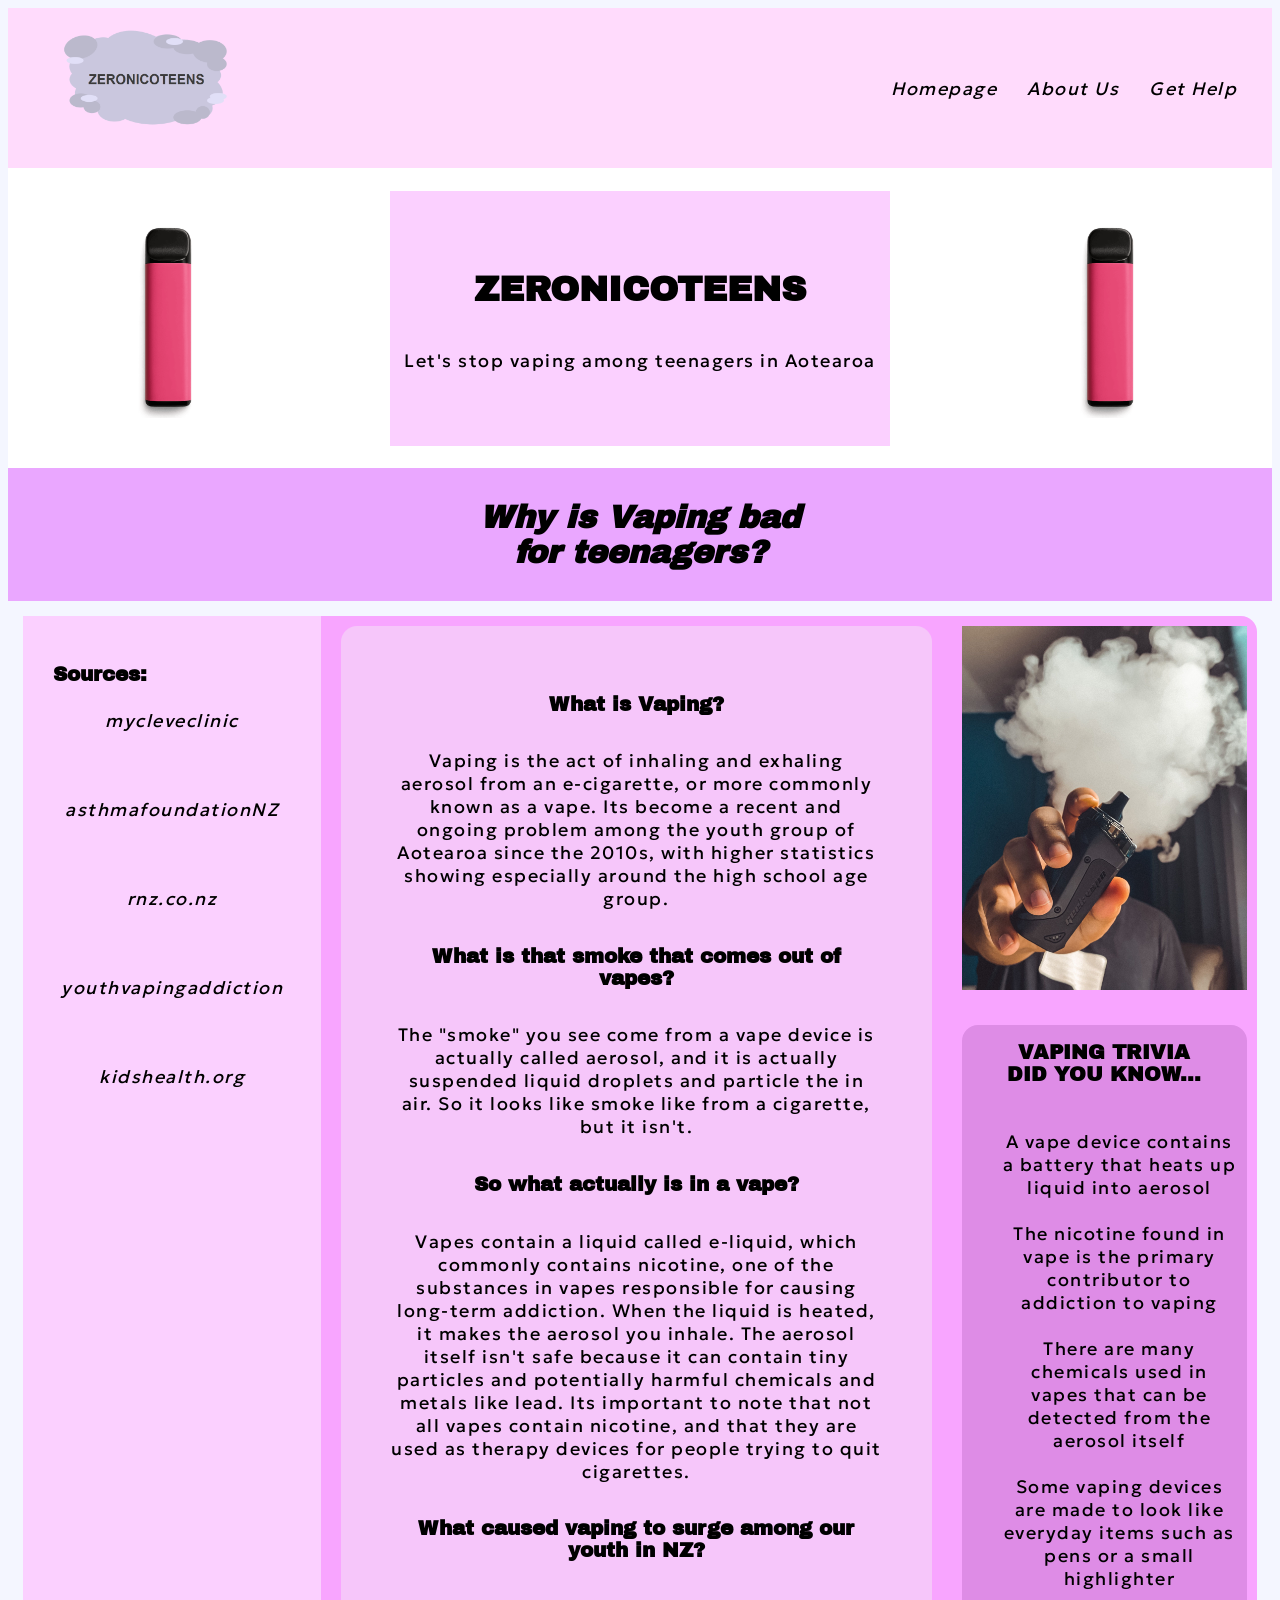
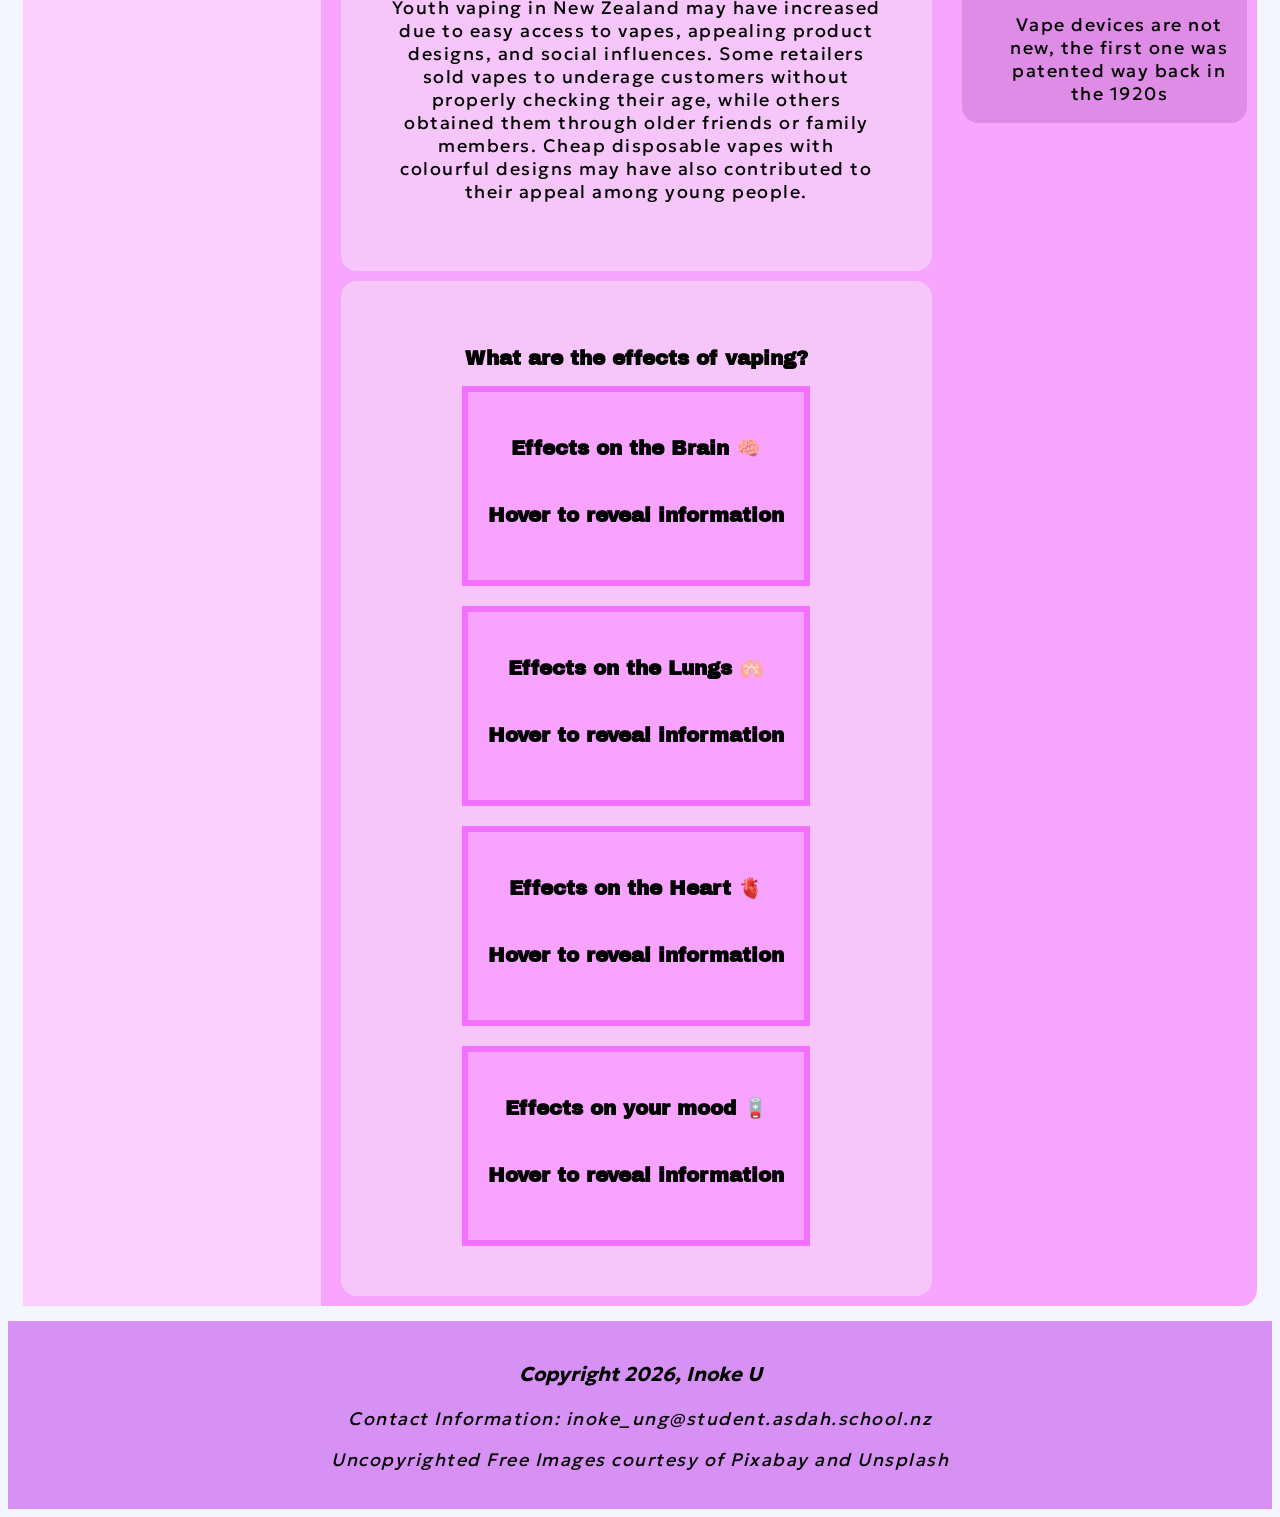
<file: index.html>
<!DOCTYPE html>
<html lang="en">
<head>
    <meta charset="UTF-8">
    <meta name="viewport" content="width=device-width, initial-scale=1.0">
    <title>ZeroNicoteens</title>
    <link rel="preconnect" href="https://fonts.googleapis.com">
    <link rel="preconnect" href="https://fonts.gstatic.com" crossorigin>
    <link href="https://fonts.googleapis.com/css2?family=Archivo+Black&family=Geologica:wght,CRSV@100..900,0&display=swap" rel="stylesheet">

    <link rel="stylesheet" href="index.css">
    
</head>
<body>

    <div class="container">

        <header>
            
            <div class="logo">

                <img src="background-removed.png" alt="logo">

            </div>

            <nav>

                <div class="navigation_bar">

                    <a href="#">Homepage</a>
                    <a href="about.html">About Us</a>
                    <a href="help.html">Get Help</a>


                </div>

            </nav>

        </header> 

        <div class="hero">

            <div class="hero_image_one">
                <img src="freevape.webp" alt="">
            </div>

            <div class="hero_text">
              
                 <h1>ZERONICOTEENS</h1>

                <p>Let's stop vaping among teenagers in Aotearoa</p>

            </div>
            
            <div class="hero_image_two">
                <img src="freevape.webp" alt="">
            </div>

        </div>
         
        <main>


            <section> 

                <div class="section_header_one">
                    <h2>Why is Vaping bad<br>for teenagers?</h2>
                </div>

                <div class="content">

                    <div class="side_bar">

                        <aside>

                            <h2>Sources:</h2>

                            <ul>
                                <li>    
                                    <a href="https://my.clevelandclinic.org/health/treatments/21162-vaping">mycleveclinic</a>
                                </li>
                                    
                                <li>
                                    <a href="https://www.asthmafoundation.org.nz/your-health/e-cigarettes-and-vaping/vaping-some-more-facts">asthmafoundationNZ</a>
                                </li>

                                <li>
                                    <a href="https://www.rnz.co.nz/news/national/534702/fewer-teens-vaping-but-concern-remains-for-children-as-young-as-10">rnz.co.nz</a>
                                </li>  

                                <li>
                                    <a href="https://www.phcc.org.nz/briefing/youth-vaping-addiction-how-it-happens-and-why-it-matters">youthvapingaddiction</a>
                                </li>

                                <li>
                                    <a href="https://www.kidshealth.org.nz/vaping-young-people">kidshealth.org</a>
                                </li>
                            </ul>

                        </aside>
                    </div>
                
                    <div class="paragraph">

                        <div class="paragraph_one">

                            <h2>What is Vaping?</h2>

                            <p>
                                Vaping is the act of inhaling and exhaling aerosol from an e-cigarette, or more commonly known as a vape. Its become a recent and ongoing problem among the youth group of Aotearoa since the 2010s, with higher statistics showing especially around the high school age group.<br>
                            </p>

                            <h2>What is that smoke that comes out of vapes?</h2>

                            <p>
                                The "smoke" you see come from a vape device is actually called aerosol, and it is actually suspended liquid droplets and particle the in air. So it looks like smoke like from a cigarette, but it isn't.<br>
                            </p>

                            <h2>So what actually is in a vape?</h2>

                            <p>
                                Vapes contain a liquid called e-liquid, which commonly contains nicotine, one of the substances in vapes responsible for causing long-term addiction. When the liquid is heated, it makes the aerosol you inhale. The aerosol itself isn't safe because it can contain tiny particles and potentially harmful chemicals and metals like lead. Its important to note that not all vapes contain nicotine, and that they are used as therapy devices for people trying to quit cigarettes.<br>
                            </p>

                            <h2>What caused vaping to surge among our youth in NZ?</h2>

                            <p>
                               Youth vaping in New Zealand may have increased due to easy access to vapes, appealing product designs, and social influences. Some retailers sold vapes to underage customers without properly checking their age, while others obtained them through older friends or family members. Cheap disposable vapes with colourful designs may have also contributed to their appeal among young people.
                            </p>

                        </div>

                        <div class="paragraph_two">

                            <h2>What are the effects of vaping?</h2>    

                            <div class="shorttext">

                                <div class="shorttext_one">

                                    <h2>Effects on the Brain 🧠<br><br><br>Hover to reveal information</h2>

                                    <p>Nicotine can alter your brain chemistry,<br> affecting areas involved in learning, memory,<br> and impulse control.<br> It can also rewire your vulnerable<br> brain to become dependent on the vape.</p>

                                </div>

                                <div class="shorttext_two">

                                    <h2>Effects on the Lungs 🫁 <br><br><br>Hover to reveal information</h2>

                                    <p>Inhaling the aerosol from vapes<br> can cause irritation in your lungs,<br> which could lead to inflammation in some cases.<br>It can also affect your immune system to not work<br> well when fighting against bacteria and sickness.</p>
                                        
                                </div>

                                <div class="shorttext_three">

                                    <h2>Effects on the Heart 🫀<br><br><br>Hover to reveal information</h2>

                                    <p>Vaping causes your heart to work harder by making it pump faster,<br> causing your blood pressure<br>and adrenaline to spike through your blood vessels,<br> increasing risk of a serious heart disease over time.</p>
                                        
                                </div>

                                <div class="shorttext_four">

                                    <h2>Effects on your mood 🪫<br><br><br>Hover to reveal information</h2>

                                    <p>When you inhale nicotine, your brain is filled with dopamine,<br> a "feel good" chemical that quite literally<br> makes you feel good for a few minutes.<br>But shortly after you experience a "crash" which leaves you feeling empty and restless.<br>This creates a loop where you want more of the feeling,<br> leading to addiction.</p>
                                        
                                </div>

                            </div>
                        </div>
                        

                    </div>

                    <!-- Image One -->

                    <div class="right_content">

                            <div class="image_one">

                                <img src="Vape_One.jpg" alt="sideview of vapes on a store shelf">

                            </div>

                        <div class="fun_facts">

                            <h2>VAPING TRIVIA<br>DID YOU KNOW...</h2>
                            <div class="paragraph_three">
                                <ul>

                                    <li>
                                        A vape device contains a battery that heats up liquid into aerosol
                                    </li>
                                    <br>
                                    <li>
                                        The nicotine found in vape is the primary contributor to addiction to vaping
                                    </li>
                                    <br>
                                    <li>
                                        There are many chemicals used in vapes that can be detected from the aerosol itself
                                    </li>
                                    <br>
                                    <li>
                                        Some vaping devices are made to look like everyday items such as pens or a small highlighter
                                    </li>
                                    <br>
                                    <li>
                                        Vape devices are not new, the first one was patented way back in the 1920s
                                    </li>

                                </ul>
                            </div>
                        </div>

                    </div>
                    
                </div>
                
            </section>

        </main>

        <div class="footer">

            <h3>Copyright 2026, Inoke U</h3>

            <p>Contact Information: inoke_ung@student.asdah.school.nz</p>
            <p>Uncopyrighted Free Images courtesy of Pixabay and Unsplash</p>
        </div>
            
    </div>
<script src="index.js"></script>
</body>
</html>
</file>
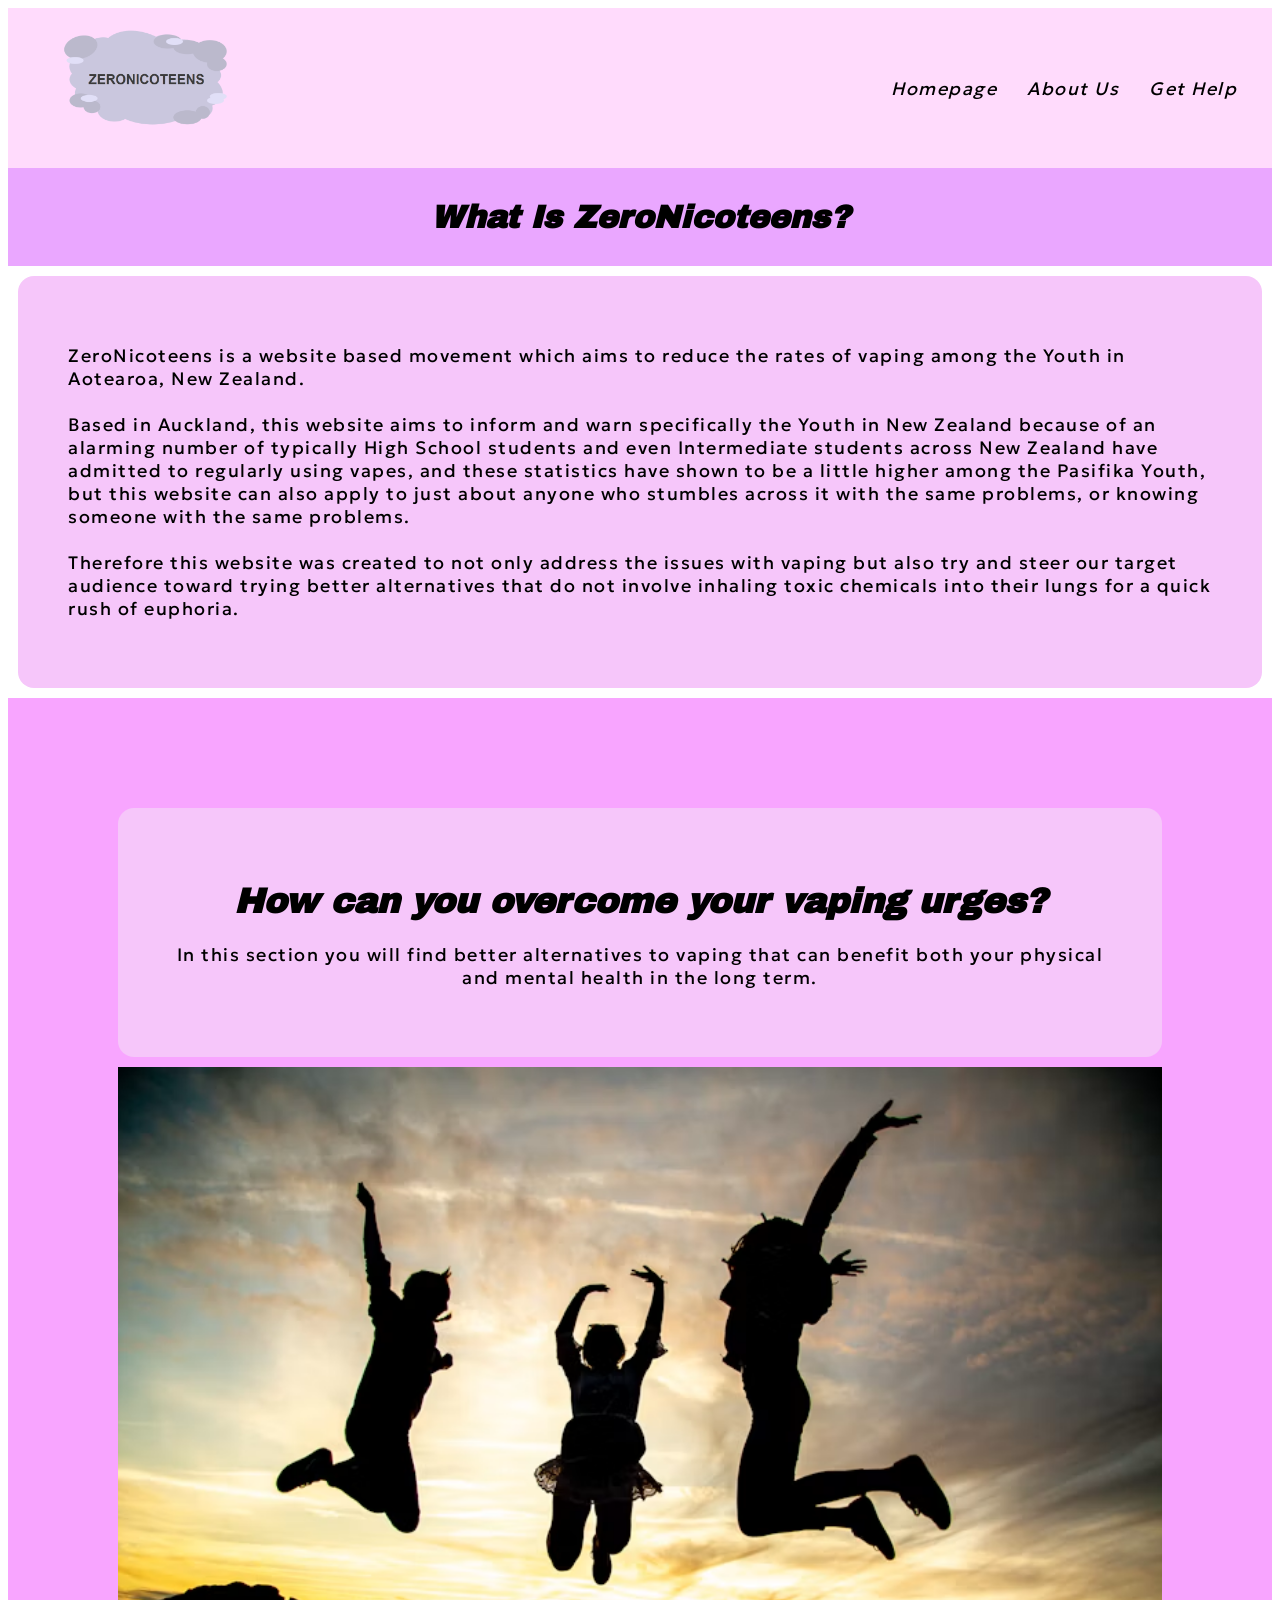
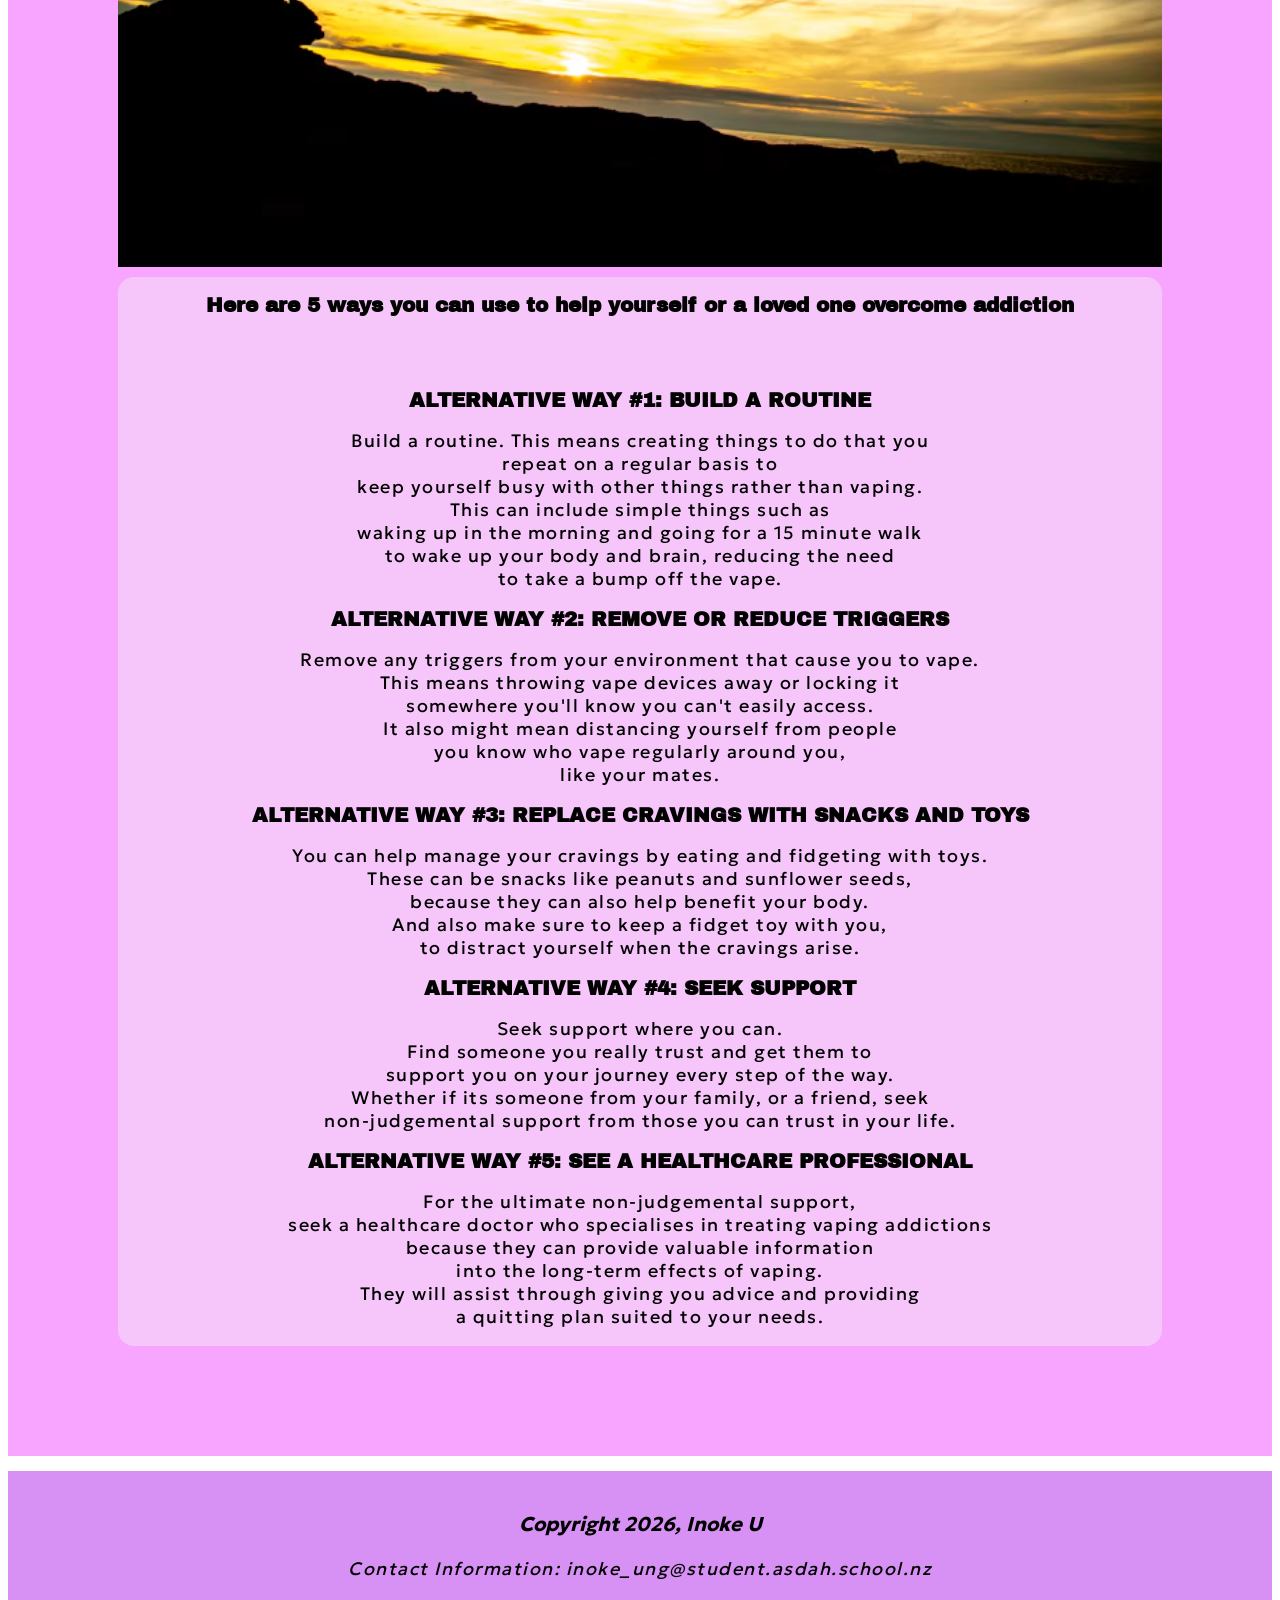
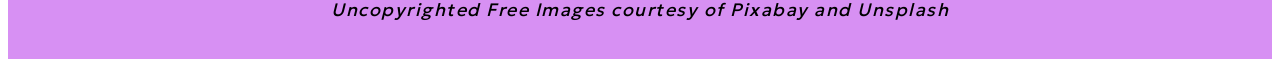
<file: about.html>
<!DOCTYPE html>
<html lang="en">
<head>
    <meta charset="UTF-8">
    <meta name="viewport" content="width=device-width, initial-scale=1.0">
    <title>About Us</title>
     <link rel="preconnect" href="https://fonts.googleapis.com">
    <link rel="preconnect" href="https://fonts.gstatic.com" crossorigin>
    <link href="https://fonts.googleapis.com/css2?family=Archivo+Black&family=Geologica:wght,CRSV@100..900,0&display=swap" rel="stylesheet">
    <link rel="stylesheet" href="about.css">
</head>
<body>

    <div class="container">

        <header>

             <div class="logo">

                <img src="background-removed.png" alt="logo">

            </div>

            <nav>

                <div class="navigation_bar">

                    <!-- This is the navigation bar for the webpages -->
                    <a href="index.html">Homepage</a>
                    <a href="#">About Us</a>
                    <a href="help.html">Get Help</a>

                </div>

            </nav>

        </header>   
    
        <main>

            <div class="section">

                    <div class="section_header">

                        <h2>What Is ZeroNicoteens?</h2>

                    </div>
                    
                    <div class="paragraph">

                        <div class="paragraph_one">

                            <p>
                                ZeroNicoteens is a website based movement which aims to reduce the rates of vaping among the Youth in Aotearoa, New Zealand. <br><br>
                                Based in Auckland, this website aims to inform and warn specifically the Youth in New Zealand because of an alarming number of typically High School students and even Intermediate students across New Zealand have admitted to regularly using vapes, and these statistics have shown to be a little higher among the Pasifika Youth, but this website can also apply to just about anyone who stumbles across it with the same problems, or knowing someone with the same problems.<br><br>
                                Therefore this website was created to not only address the issues with vaping but also try and steer our target audience toward trying better alternatives that do not involve inhaling toxic chemicals into their lungs for a quick rush of euphoria.
                            </p>

                        </div>

                    </div>

                    <div class="section_two">

                        <div class="paragraph">

                            <div class="paragraph_two">

                                <h1>How can you overcome your vaping urges?</h1>

                                <p>
                                    In this section you will find better alternatives to vaping that can benefit both your physical and mental health in the long term.
                                </p>

                            </div>

                            <div class="image_one">
                                <img src="image.png" alt="people jumping in joy">
                            </div>

                            <div class="paragraph_three">

                                <h2>Here are 5 ways you can use to help yourself or a loved one overcome addiction</h2><br><br>

                                <div class="paragraph_fact">
                                    <h2>ALTERNATIVE WAY #1: BUILD A ROUTINE</h2>
                                    <p>Build a routine. This means creating things to do that you<br> repeat on a regular basis to<br>keep yourself busy with other things rather than vaping.<br>This can include simple things such as<br> waking up in the morning and going for a 15 minute walk<br> to wake up your body and brain, reducing the need<br> to take a bump off the vape.</p>
                                </div>

                                <div class="paragraph_fact">

                                    <h2>ALTERNATIVE WAY #2: REMOVE OR REDUCE TRIGGERS</h2>

                                    <p>Remove any triggers from your environment that cause you to vape.<br> This means throwing vape devices away or locking it<br> somewhere you'll know you can't easily access.<br>It also might mean distancing yourself from people<br> you know who vape regularly around you,<br>like your mates.</p>
                                        
                                </div>

                                <div class="paragraph_fact">

                                    <h2>ALTERNATIVE WAY #3: REPLACE CRAVINGS WITH SNACKS AND TOYS</h2>

                                    <p>You can help manage your cravings by eating and fidgeting with toys.<br>These can be snacks like peanuts and sunflower seeds,<br> because they can also help benefit your body.<br> And also make sure to keep a fidget toy with you,<br> to distract yourself when the cravings arise.  </p>
                                        
                                </div>

                                <div class="paragraph_fact">

                                    <h2>ALTERNATIVE WAY #4: SEEK SUPPORT</h2>

                                    <p>Seek support where you can.<br> Find someone you really trust and get them to<br> support you on your journey every step of the way.<br>Whether if its someone from your family, or a friend, seek<br>non-judgemental support from those you can trust in your life.</p>
                                        
                                </div>

                                <div class="paragraph_fact">

                                    <h2>ALTERNATIVE WAY #5: SEE A HEALTHCARE PROFESSIONAL</h2>

                                    <p>For the ultimate non-judgemental support,<br> seek a healthcare doctor who specialises in treating vaping addictions<br> because they can provide valuable information<br>into the long-term effects of vaping.<br>They will assist through giving you advice and providing<br> a quitting plan suited to your needs.</p>
                                        
                                </div>
                            </div>


                        </div>

                    </div>

            </div>

        </main>

        <div class="footer">

            <h3>Copyright 2026, Inoke U</h3>

            <p>Contact Information: inoke_ung@student.asdah.school.nz</p>
            <p>Uncopyrighted Free Images courtesy of Pixabay and Unsplash</p>
        </div>
            
    </div>

</body>
</html>
</file>
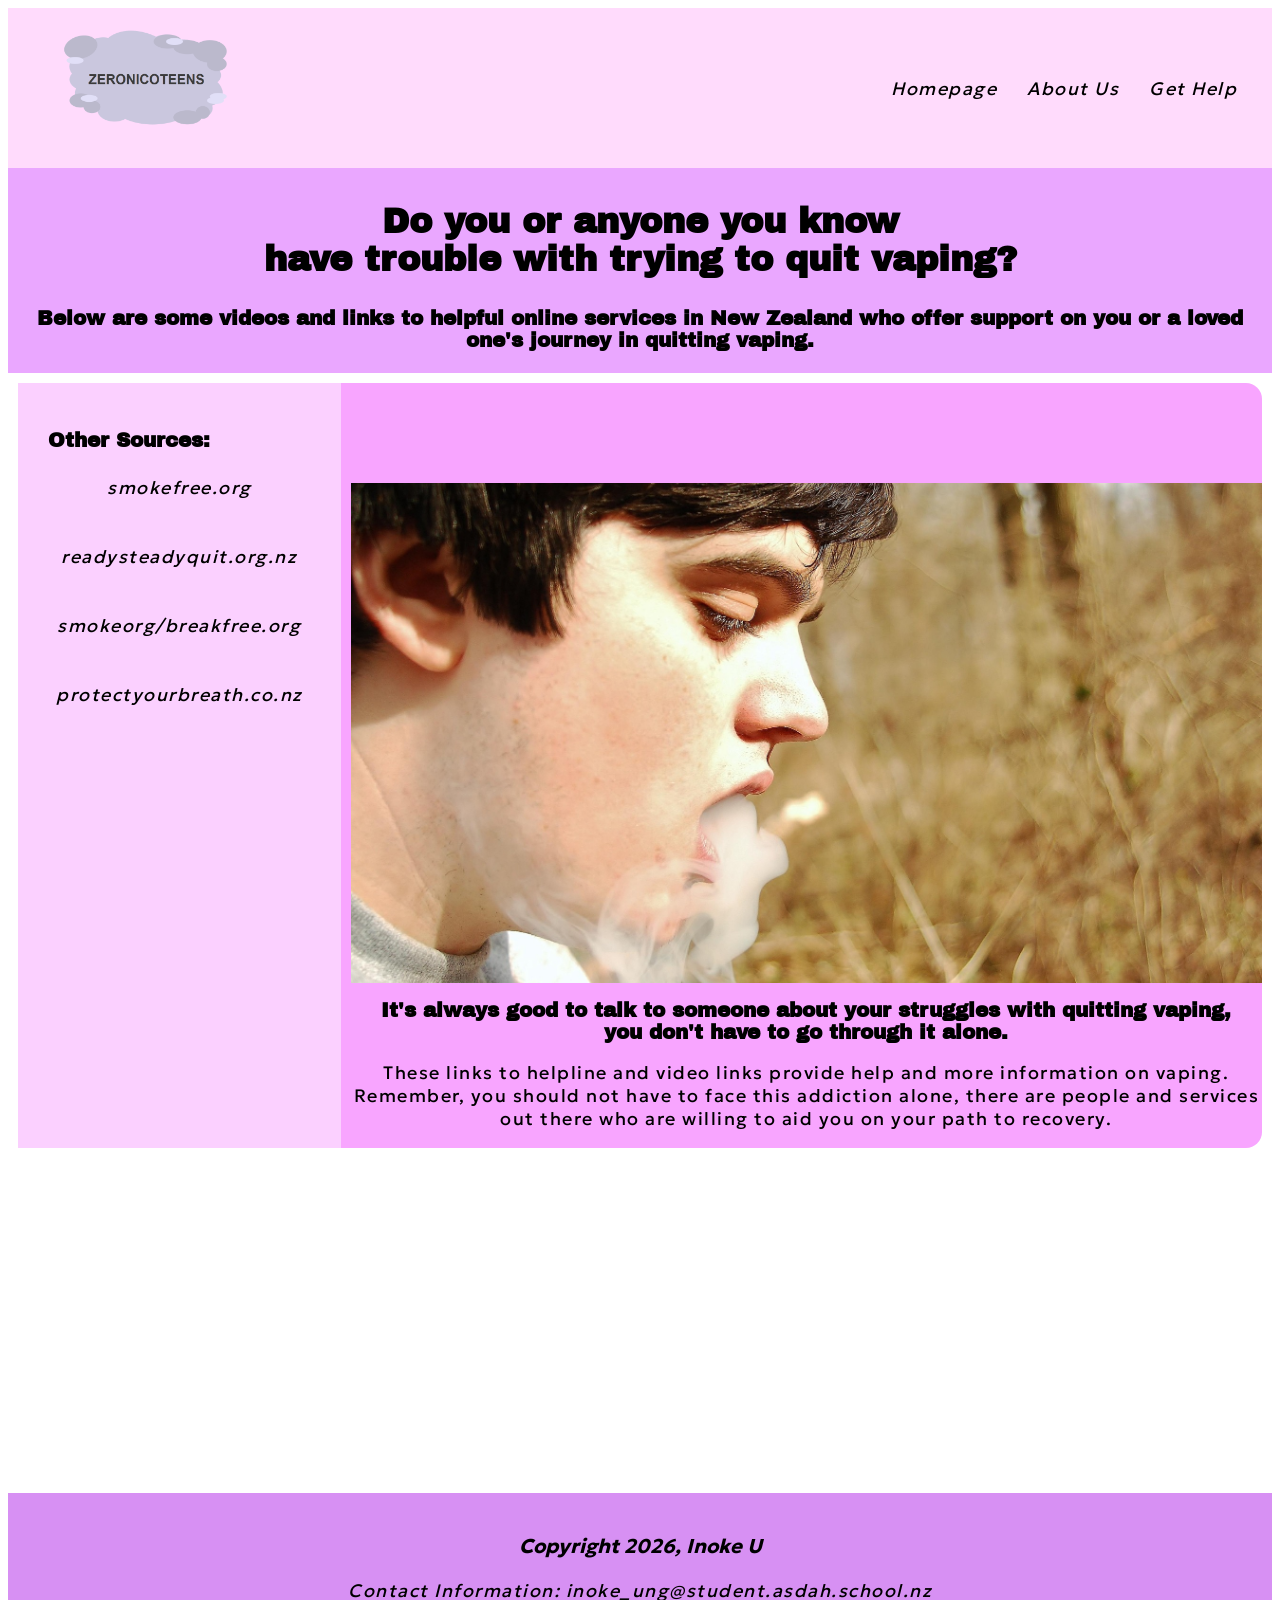
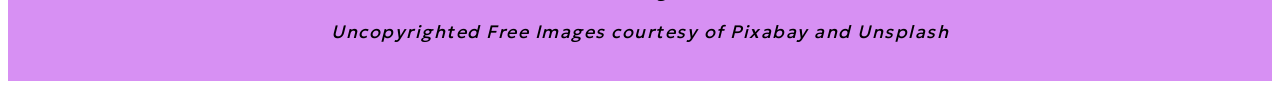
<file: help.html>
<!DOCTYPE html>
<html lang="en">
<head>
    <meta charset="UTF-8">
    <meta name="viewport" content="width=device-width, initial-scale=1.0">
    <title>Get Help</title>
    <link rel="preconnect" href="https://fonts.googleapis.com">
    <link rel="preconnect" href="https://fonts.gstatic.com" crossorigin>
    <link href="https://fonts.googleapis.com/css2?family=Archivo+Black&family=Geologica:wght,CRSV@100..900,0&display=swap" rel="stylesheet">

    <link rel="stylesheet" href="help.css">
</head>
<body>

    <div class="container">

        <header>

            <div class="logo">

                <img src="background-removed.png" alt="logo">

            </div>

            <nav>

                <div class="navigation_bar">

                    <!-- This is the navigation bar for the webpages -->
                    <a href="index.html">Homepage</a>
                    <a href="about.html">About Us</a>
                    <a href="#">Get Help</a>

                </div>

            </nav>


        </header>   
    
        <main>

            <section class="section_one">

                    <div class="section_header">

                        <h1>Do you or anyone you know<br>have trouble with trying to quit vaping?</h1>
                        <h2>Below are some videos and links to helpful online services in New Zealand who offer support on you or a loved one's journey in quitting vaping.</h2>

                    </div>

                    <div class="content">

                        <div class="side_bar">

                            <aside>

                                <h2>Other Sources:</h2>

                                    <ul>
                                        <a href="https://www.smokefree.org.nz/contact-us">smokefree.org</a>
                                    </ul>
                                     
                                    <ul>    
                                        <a href="https://readysteadyquit.org.nz/">readysteadyquit.org.nz</a>
                                    </ul>  

                                    <ul>    
                                        <a href="https://www.smokefree.org.nz/our-community/get-involved/breakfree-to-smokefree?gclsrc=aw.ds&gad_source=1&gad_campaignid=20235063788&gbraid=0AAAAApu5aYMe2XUTTZXEIlUhyt_r1sczE&gclid=EAIaIQobChMIu87pnMbilgMV14BLBR19oAWoEAMYAiAAEgKyNvD_BwE">smokeorg/breakfree.org</a>
                                    </ul>

                                    <ul>
                                        <a href="https://protectyourbreath.co.nz/whaanau">protectyourbreath.co.nz</a>
                                    </ul>

                            </aside>

                        </div>

                        <div class="main_wrapper">

                             <div class="image_one">

                                <img src="spyglasshill-smoke-484090_1920.jpg" alt="photo of high school student sitting on a bench looking troubled ">

                            </div>

                            <div class="paragraph_one">

                                <h2> 
                                    It's always good to talk to someone about your struggles with quitting vaping, <br>you don't have to go through it alone.
                                </h2>

                                <p>
                                    These links to helpline and video links provide help and more information on vaping.<br>Remember, you should not have to face this addiction alone, there are people and services out there who are willing to aid you on your path to recovery.
                                </p>
                                

                            </div>

                        </div>
                        
                    </div>
                    
                    <div class="videos">

                            <div class="video_one">

                                <iframe width="560" height="315" src="https://www.youtube.com/embed/DdHOyhNJtkU?si=ipI37tVGA_Vj1nS5" title="YouTube video player" frameborder="0" allow="accelerometer; autoplay; clipboard-write; encrypted-media; gyroscope; picture-in-picture; web-share" referrerpolicy="strict-origin-when-cross-origin" allowfullscreen></iframe>

                            </div>

                            <div class="video_two">

                                <iframe width="560" height="315" src="https://www.youtube.com/embed/c1EXxpBmSb0?si=a7apOOjg2_n8WyTt" title="YouTube video player" frameborder="0" allow="accelerometer; autoplay; clipboard-write; encrypted-media; gyroscope; picture-in-picture; web-share" referrerpolicy="strict-origin-when-cross-origin" allowfullscreen></iframe>

                            </div>

                            <div class="video_three">

                                 <iframe width="560" height="315" src="https://www.youtube.com/embed/1P6sYDH6Obs?si=WtqlgMT2q74_sYEi" title="YouTube video player" frameborder="0" allow="accelerometer; autoplay; clipboard-write; encrypted-media; gyroscope; picture-in-picture; web-share" referrerpolicy="strict-origin-when-cross-origin" allowfullscreen></iframe>

                            </div>

                    </div>

            </section>

        </main>

        <div class="footer">

            <h3>Copyright 2026, Inoke U</h3>

            <p>Contact Information: inoke_ung@student.asdah.school.nz</p>
            <p>Uncopyrighted Free Images courtesy of Pixabay and Unsplash</p>

        </div>
            
    </div>

</body>
</html>
</file>
<file: index.css>
* {
    box-sizing: border-box;
}

.archivo-black-regular {
  font-family: "Archivo Black", sans-serif;
  font-weight: 400;
  font-style: normal;
}

.geologica {
  font-family: "Geologica", sans-serif;
  font-optical-sizing: auto;
  font-weight: 400;
  font-style: normal;
}

body {

    font-family: "Geologica", sans-serif;
    font-family: "Geologica";
    
}

h1 {
    font-family: "Archivo Black";
    font-size: 35px;

}

h2 {
    font-family: "Archivo Black";
    font-size: 20px;
}

h3 {

     font-size: 20px;

}

p, a, ul {

    font-size: 18px;
    text-decoration: none;
    letter-spacing: 1.5px;

}

a {
    font-style: italic;
    color: black;
}

aside a:hover {
    background-color: #feffb1;
    color: #ff8077;
}

nav a:hover {
    background-color: #feffb1;
    color: #ff8077;
}

aside ul {
    
    display: flex;
    flex-direction: column;
    list-style-type: none;
    align-items: center;
    height: 100%;
    gap: 20px;
    padding: 0;
    margin: 0;
    
}

aside a {
    display: inline-block;
    margin-bottom: 30px;
    padding: 8px;
    text-decoration: none;
}

.container {
    width: 100%;
    margin: 0;
}

header {
    display: flex;
    align-items: center;
    justify-content: space-between;
    background-color: #ffdbfc;
    padding: 5px 15px;
}

.navigation_bar {
    display: flex;
    flex-wrap: wrap;
    gap: 10px;
}

.logo {
    display: flex;
    height: 150px;
    padding-left: 20px;
}

.hero {
    min-height: 300px;
    background-color: white;
    display: flex;
    align-items: center;
    justify-content: space-around;
    padding: 10px 0;
}

.hero_text {
    width: 90%;
    max-width: 500px;
    min-height: 255px;

    background-color: #fbd0ff;
    display: flex;
    flex-direction: column;
    justify-content: center;
    align-items: center;
    text-align: center;
}

.hero_image_one img,
.hero_image_two img {
   width: 100%;
   max-width: 200px;
   height: auto;
   display: block;
}

.section_header_one {

    background-color: #eaa7ff;
    padding: 5px 10px;

}

.section_header_one h2 {

    background-color: #eaa7ff;
    text-align: center;
    font-size: 32px;
    font-style: italic;
    color: black;
}

.content {
    display: grid;
    margin: 15px;
    grid-template-columns: 0.5fr 2fr 1fr;
    min-height: 700px;
    gap: 10px;
    background-color: #f8a5ff;
    border-radius: 16px;
}

@media (max-width: 900px) {
    .content {
        grid-template-columns: 1fr;
    }
}

.paragraph {
    display: flex;
    flex-direction: column;
    gap: 10px;
    padding: 10px;
}

.paragraph_one,.paragraph_two {
    background-color: #f6c6fa;
    display: flex;
    flex-direction: column;
    flex: 1;
    justify-content: center;
    align-items: center;
    text-align: center;
    padding: 50px;
    border-radius: 16px;
}

.shorttext {
    display: flex;
    flex-direction: column;
    gap: 20px;
}

.shorttext h2 {
    position: absolute;
    width: 100%;
    text-align: center;
    margin: 0;
    transition: opacity 0.4s ease;
}



.shorttext .show-info h2 {
    opacity: 0;
}


.shorttext p {
    opacity: 0;
    visibility: hidden;
    transition: opacity 0.4s ease;
}

.shorttext .show-info p {
    opacity: 1;
    visibility: visible;
}

@media (max-width: 900px) {
    .paragraph_one,
    .paragraph_two {
        padding: 20px;
    }
}

.shorttext_one,
.shorttext_two,
.shorttext_three,
.shorttext_four {
    position: relative;
    min-height: 200px;
    display: flex;
    flex-direction: column;
    justify-content: center;
    align-items: center;
    text-align: center;
    padding: 20px;
    border: 6px solid #f371ff;
    background-color: #f7a3ff;
    box-sizing: border-box;
}

.shorttext h2 {
    position: relative; 
    width: 100%;
    text-align: center;
    margin: 0 0 10px 0;
    transition: opacity 0.4s ease;
}

.shorttext .show-info h2 {
    opacity: 0;
    position: absolute; 
    pointer-events: none;
}

.shorttext p {
    opacity: 0;
    visibility: hidden;
    position: absolute;
    transition: opacity 0.4s ease;
    margin: 0;
    padding: 0 10px;
}

.shorttext .show-info p {
    opacity: 1;
    visibility: visible;
    position: relative;
}

.right_content {
    display: flex;
    flex-direction: column;
    gap: 35px;
    padding: 10px;
    min-width: 0;
}

.image_one {
    width: 100%;
}

.image_one img {
    width: 100%;
    height: auto;
    display: block;
}

.fun_facts {
    background-color: #de8ce6;
    width: 100%;
    align-items: center;
    height: auto;
    display: flex;
    flex-direction: column;
    justify-content: center;
    gap: 10px;
    border-radius: 16px;
}

.paragraph_three ul {
    list-style-type: none;
    text-align: center;
    margin-right: 10px;

}

.fun_facts h2, .fun_facts p{
    text-align: center;
}

nav {
    padding: 10px;
}

nav a {
    padding: 15px 10px;
    display: inline-block;
}

.side_bar {

    background-color: #fbd0ff;
    padding: 30px;

}

body {
    background-color: #f4f6ff;
}

.footer {
    text-align: center;
    background-color: #d790f3;
    padding: 20px 0 20px 0;
    font-style: italic;
}

@media screen and (max-width: 900px) {


    header {
        flex-direction: column !important;
        align-items: center;
        gap: 5px;
    }

    .logo {
        height: auto;
        padding: 0;
    }

    .logo img {
        height: 90px;
        width: auto;
    }

    nav {
        width: 100%;
        padding: 5px;
    }

    .navigation_bar {
        justify-content: center;
        flex-wrap: wrap;
        gap: 5px;
    }

    nav a {
        font-size: 14px;
        letter-spacing: 0;
        padding: 8px;
    }

    .hero {
        flex-wrap: wrap;
        gap: 10px;
        padding: 15px;
    }

    .hero_text {
        width: 100%;
        max-width: 100%;
        min-height: 180px;
    }

    .hero_text h1 {
        font-size: 25px;
    }

    .hero_text p {
        font-size: 15px;
    }

    .hero_image_one img,
    .hero_image_two img {
        max-width: 75px;
    }


    .section_header_one h2 {
        font-size: 24px;
    }


    .content {
        grid-template-columns: 1fr;
        margin: 10px;
    }

    .side_bar {
        padding: 15px;
    }

    .paragraph_one,
    .paragraph_two {
        padding: 20px;
        min-width: 0;
    }

    .right_content {
        min-width: 0;
    }

    .shorttext_one,
    .shorttext_two,
    .shorttext_three,
    .shorttext_four {
        min-height: 180px;
        padding: 15px;
    }

    .shorttext h2 {
        position: static;
        font-size: 17px;
    }

    .shorttext p {
        font-size: 14px;
        letter-spacing: 0;
    }

    img {
        max-width: 100%;
    }

    .footer {
        padding: 15px;
        overflow-wrap: break-word;
    }

}
</file>
<file: about.css>
* {
    box-sizing: border-box;
}

.archivo-black-regular {
  font-family: "Archivo Black", sans-serif;
  font-weight: 400;
  font-style: normal;
}

.geologica {
  font-family: "Geologica", sans-serif;
  font-optical-sizing: auto;
  font-weight: 400;
  font-style: normal;
}

body {

    font-family: "Geologica", sans-serif;
    font-family: "Geologica";
    
}

h1 {
    font-family: "Archivo Black";
    font-size: 35px;

}

h2 {
    font-family: "Archivo Black";
    font-size: 20px;
}

h3 {

     font-size: 20px;

}

p, a, ul {

    font-size: 18px;
    text-decoration: none;
    letter-spacing: 1.5px;
  
}

a {
    font-style: italic;
    color: black;
}

nav a:hover {
    background-color: #feffb1;
    color: #ff8077;
}

.container {
    width: 100%;
    margin: 0;
}

.navigation_bar {
    display: flex;
    flex-wrap: wrap;
    gap: 10px;
}

.logo {
    display: flex;
    height: 150px;
    padding-left: 20px;
}

.logo h1 {
    font-style: italic;
}

.section_header h2 {

    background-color:#eaa7ff;
    text-align: center;
    font-size: 32px;
    font-style: italic;
    color: black;
}

.content {
    display: grid;
    margin: 15px;
    grid-template-columns: 1fr;
    min-height: 700px;
    gap: 10px;
    background-color: #ffe0db;
    border-radius: 16px;
}

@media (max-width: 900px) {
    .content {
        grid-template-columns: 1fr;
    }
}

.paragraph {
    display: flex;
    flex-direction: column;
    gap: 10px;
    padding: 10px;
}

.paragraph_one {
    background-color: #f6c6fa;
    padding: 50px;
    border-radius: 16px;
}

@media (max-width: 900px) {
    .paragraph_one,
    .paragraph_two,
    .paragraph_three {
        padding: 20px;
    }
}

.paragraph_two h1 {
    font-style: italic;
}

.paragraph_three {

    text-align: center;
    background-color:#f6c6fa;
    border-radius: 16px;

}

nav {
    padding: 10px;
}

nav a {
    padding: 15px 10px;
    display: inline-block;
}

body {
    background-color: rgb(255, 255, 255);
}

.footer {
    text-align: center;
    background-color: #ffcb52;
    padding: 20px 0 20px 0;
    font-style: italic;
}

header {
    display: flex;
    align-items: center;
    justify-content: space-between;
    background-color:  #ffdbfc;
    padding: 5px 15px;
}

.section_header {

    background-color: #eaa7ff;
    text-align: center;
    padding: 5px 10px;

}

.section_two {
    display: flex;
    flex-direction: row;
    justify-content: center;
    align-items: center;
    gap: 50px;
    background-color:#f8a5ff;
    padding: 100px;
    min-height: 700px;
}

.paragraph_two {
    background-color:#f6c6fa;
    justify-content: center;
    text-align: center;
    padding: 50px;
    border-radius: 16px;
}

nav a:hover {
    background-color: rgb(255, 255, 126);
    color: #ee978a;
}

.image_one {
    height: 800px;
    width: auto;
    text-align: center;
}

.image_one img {
    object-fit: cover;
    width: 100%;
    height: 100%;
}

body {
    background-color: rgb(255, 255, 255);
}

.footer {
    margin-top: 15px;
    text-align: center;
    background-color: #d790f3;
    padding: 20px 0 20px 0;
    font-style: italic;
}

@media screen and (max-width: 900px) {


    header {
        flex-direction: column !important;
        align-items: center;
        gap: 5px;
    }

    .logo {
        height: auto;
        padding: 0;
    }

    .logo img {
        height: 90px;
        width: auto;
    }

    nav {
        width: 100%;
        padding: 5px;
    }

    .navigation_bar {
        justify-content: center;
        flex-wrap: wrap;
        gap: 5px;
    }

    nav a {
        font-size: 14px;
        letter-spacing: 0;
        padding: 8px;
    }

    .section_header_one h2 {
        font-size: 24px;
    }


    .content {
        grid-template-columns: 1fr;
        margin: 10px;
    }

    .side_bar {
        padding: 15px;
    }

    .paragraph_one,
    .paragraph_two {
        padding: 20px;
        min-width: 0;
    }

    img {
        max-width: 100%;
    }

    .footer {
        padding: 15px;
        overflow-wrap: break-word;
    }

}
</file>
<file: help.css>
* {
    box-sizing: border-box;
}

.archivo-black-regular {
  font-family: "Archivo Black", sans-serif;
  font-weight: 400;
  font-style: normal;
}

.geologica {
  font-family: "Geologica", sans-serif;
  font-optical-sizing: auto;
  font-weight: 400;
  font-style: normal;
}

body {

    font-family: "Geologica", sans-serif;
    font-family: "Geologica";
    
}

h1 {
    font-family: "Archivo Black";
    font-size: 35px;

}

h2 {
    font-family: "Archivo Black";
    font-size: 20px;
}

h3 {

     font-size: 20px;

}

p, a, ul {

    font-size: 18px;
    text-decoration: none;
    letter-spacing: 1.5px;

}

a {
    font-style: italic;
    color: black;
}

nav a:hover {
    background-color: #feffb1;
    color: #ff8077;
}

aside a:hover {
    background-color: #feffb1;
    color: #ff8077;
}

.container {
    width: 100%;
    margin: 0;
}

.logo {
    display: flex;
    height: 150px;
    padding-left: 20px;
}

header {
    display: flex;
    align-items: center;
    justify-content: space-between;
    background-color:  #ffdbfc;
    padding: 5px 15px;
}

.section_header {

    background-color: #eaa7ff;
    text-align: center;
    padding: 5px 10px;

}

.content {

    display: grid;
    grid-template-columns: 0.3fr 2fr;
    min-height: 700px;
    gap: 10px;
    margin: 10px;
    
    background: #f8a5ff;
    margin: 10px;
    border-radius: 16px;

}

.videos {
    display: flex;
    flex-direction: row;
    gap: 30px;
    margin: 15px;

}

.video_one, .video_two, .video_three {
    flex: 1;
}

.videos iframe {
    width: 100%;
    display: block;
}

.side_bar {

    background-color: #fbd0ff;
    padding: 30px;

}

aside ul {
    
    display: flex;
    flex-direction: column;
    list-style-type: none;
    align-items: center;
    height: 100%;
    gap: 20px;
    padding: 0;
    margin: 0;
    
}

aside a {
    display: inline-block;
    margin-bottom: 30px;
    padding: 8px;
    text-decoration: none;
}


.image_one {

    height: 500px;
    width: 100%;
    margin-top: 100px;
    justify-self: center;

}

.image_one img {

    width: 100%;
    height: 100%;
    object-fit: cover;
    display: block;

}

.paragraph {

    height: auto;
    width: 100%;
    margin-top: 100px;
    background-color: white;
    justify-self: center;

}

.paragraph h2 {
    font-style: italic;
}

.paragraph_one p, .paragraph_one h2 {
    text-align: center;
}

.paragraph_one ul {
    list-style-type: none;
    text-align: center;
}

nav {
    padding: 10px;
}

nav a {
    padding: 15px 10px;
    display: inline-block;
}

.navigation_bar {
    display: flex;
    flex-wrap: wrap;
    gap: 10px;
}

body {

    background-color: rgb(255, 255, 255);

}

.footer {

    text-align: center;
    background-color:  #d790f3;
    padding: 20px 0 20px 0;
    font-style: italic;

}

@media screen and (max-width: 900px) {

    header {
        flex-direction: column !important;
        align-items: center;
        gap: 5px;
    }

    .logo {
        height: auto;
        padding: 0;
    }

    .logo img {
        height: 90px;
        width: auto;
    }

    nav {
        width: 100%;
        padding: 5px;
    }

    .navigation_bar {
        justify-content: center;
        flex-wrap: wrap;
        gap: 5px;
    }

    nav a {
        font-size: 14px;
        letter-spacing: 0;
        padding: 8px;
    }


    .content {
        grid-template-columns: 1fr;
        margin: 10px;
    }

    .side_bar {
        padding: 15px;
    }


    .image_one {
        height: 250px; 
        margin-top: 20px;
    }

    .paragraph {
        margin-top: 20px;
    }

    .paragraph_one h2 {
        font-size: 18px; 
    }

    .paragraph_one p {
        font-size: 14px;
        letter-spacing: 0;
    }

    .videos {
        flex-direction: column;
        gap: 15px;
        margin: 10px;
    }

    .footer {
        padding: 15px;
        overflow-wrap: break-word;
    }
}
</file>
